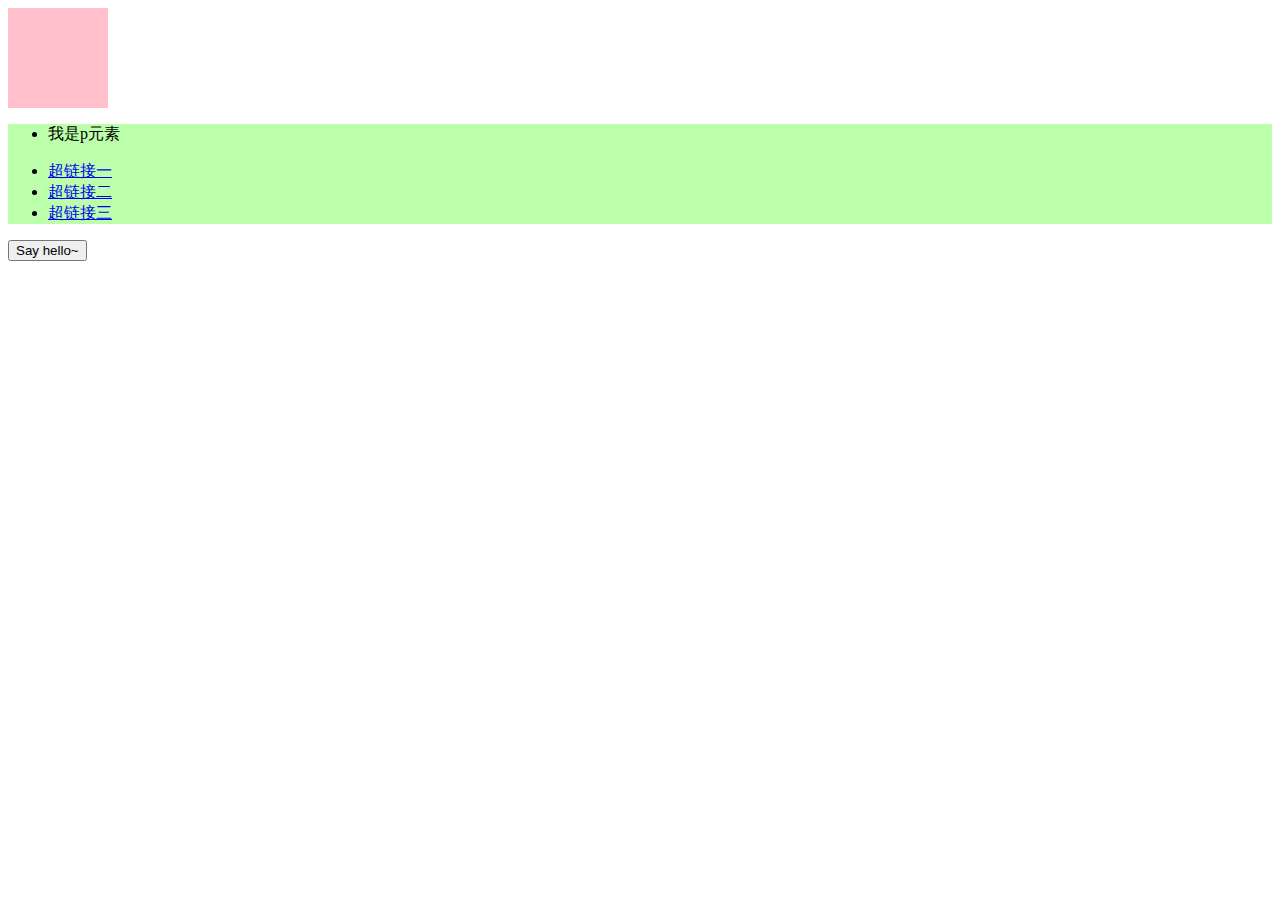
<file: js-html/index.html>
<!DOCTYPE html>
<html lang="en">
<head>
	<meta charset="UTF-8">
	<meta name="viewport" content="width=device-width, initial-scale=1.0">
	<script src="js/ajax-utils.js"></script>
	<script src="js/event-handle.js"></script>
	<title>Document</title>
	<link rel="stylesheet" type="text/css" href="css/styles.css">
</head>
<body>
	<div id="box1"></div>
	<ul id="parent-list" style="background-color: #bfa;">
            <li>
                <p>我是p元素</p>
            </li>
            <li><a href="javascript:;" class="link">超链接一</a></li>
            <li><a href="javascript:;" class="link">超链接二</a></li>
            <li><a href="javascript:;" class="link">超链接三</a></li>
        </ul>
    <p>
    	<button id="sayHello">
    		Say hello~
    	</button>
    </p>
    <div id="content"></div>
	
</body>
</html>
</file>
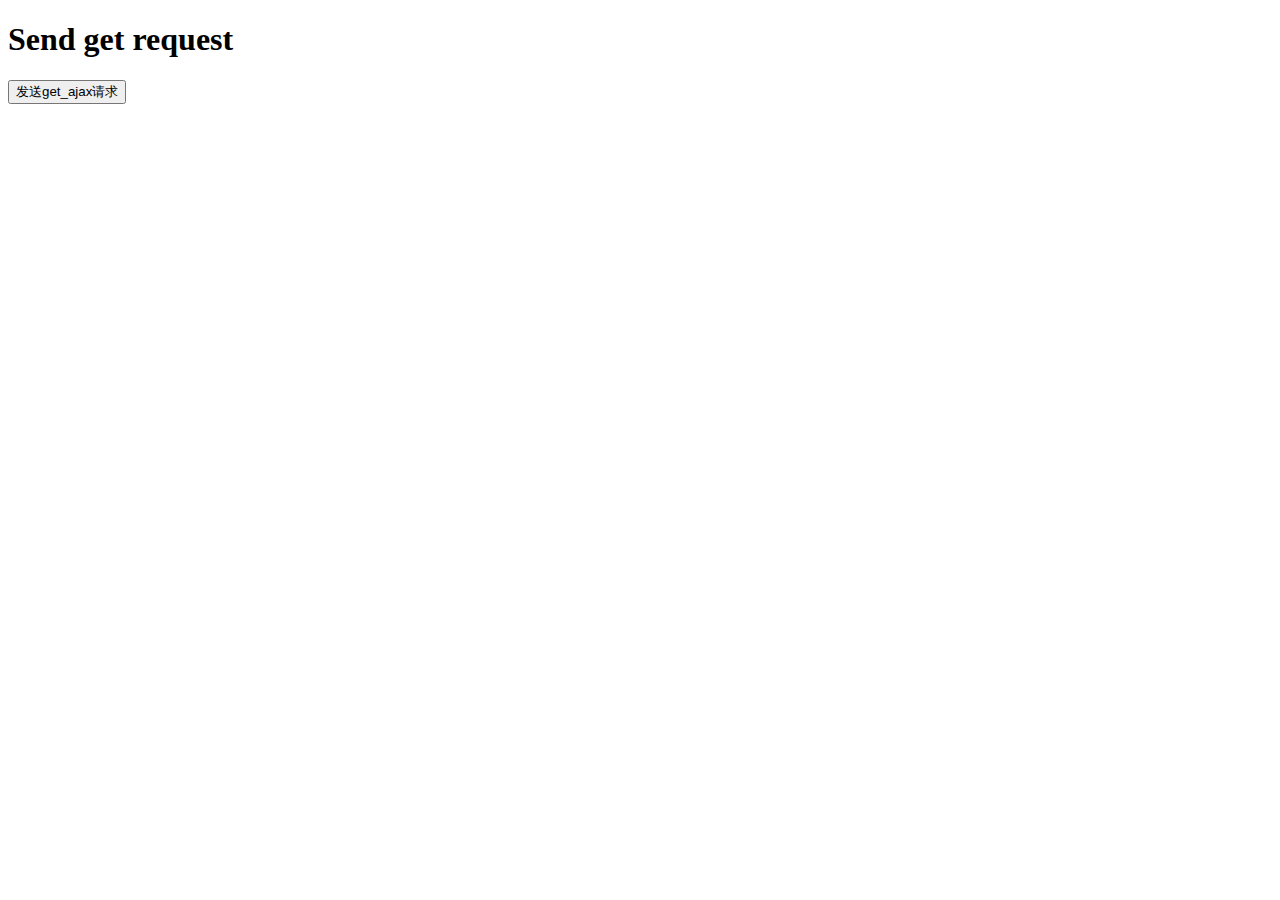
<file: js-html/ajax.html>
<!DOCTYPE html>
<html>
<head>
	<meta charset="utf-8">
	<meta http-equiv="X-UA-Compatible" content="IE=edge">
	<title></title>
	<link rel="stylesheet" href="">
</head>
<body>
	<h1>Send get request</h1>
	<h2></h2>
	<input type="button" value="发送get_ajax请求" id='btn1'>

	<script type="text/javascript">
		//bind onclick function
		document.querySelector('#btn1').onclick = function(){
			// 发送ajax 请求 需要 五步

        	// （1）创建异步对象
        	var ajaxObj = new XMLHttpRequest();
        	// （2）设置请求的参数。包括：请求的方法、请求的url。
        	ajaxObj.open('get', 'data/name.json')

        	//send request
        	ajaxObj.send();
        	//onreadystatechange
        	ajaxObj.onreadystatechange = function(){
        		if(ajaxObj.readyState == 4 && ajaxObj.status ==200){
        			console.log(`Successfully get callback data`);
        			console.log(ajaxObj.responseText);

        			//handle json
        			let jsObj = JSON.parse(ajaxObj.responseText);
        			document.querySelector('h2').innerHTML = jsObj.firstName;
        			// document.querySelector('h1').innerHTML= ajaxObj.responseText;
        		}
        	}
		}
		
	</script>
</body>
</html>
</file>
<file: js-html/css/styles.css>
#box1 {
	width: 100px;
	height: 100px;
	background-color: pink;
	cursor: pointer;
}
</file>
